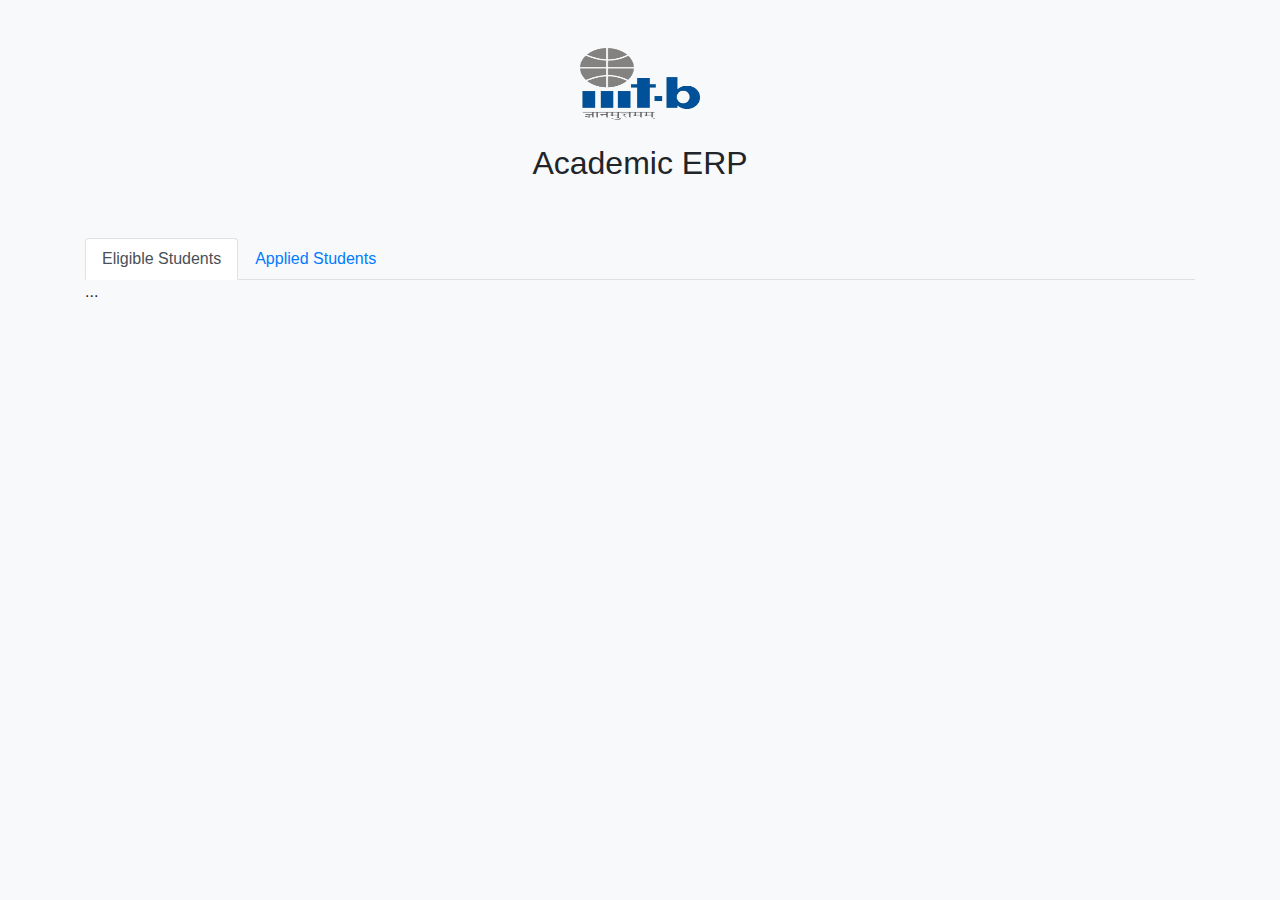
<file: esdplacementstudentselection/target/esdplacementstudentselection-1.0-SNAPSHOT/company.html>
<!DOCTYPE html>
<html lang="en">
<head>
    <meta charset="UTF-8">
    <title>Students - Courses</title>
    <link href="assets/css/bootstrap.min.css" rel="stylesheet">
    <link href="assets/css/org.css" rel="stylesheet">

</head>
<body class="bg-light">
<div class="container">
    <div class="py-5 text-center">
        <img alt="" class="d-block mx-auto mb-4" height="72" src="assets/logos/IIITB.png" width="120">
        <h2>Academic ERP</h2>

    </div>


    <div>
        <!-- Nav tabs -->
        <ul class="nav nav-tabs" id="myTab" role="tablist">
            <li class="nav-item">
                <a class="nav-link active" id="eligible-tab" data-toggle="tab" href="#eligible-stud-table" role="tab" aria-controls="home" aria-selected="true">Eligible Students</a>
            </li>
            <li class="nav-item">
                <a class="nav-link" id="applied-tab" data-toggle="tab" href="#applied-stud-table" role="tab" aria-controls="org_nav" aria-selected="false" >Applied Students</a>
            </li>
        </ul>

        <!-- Tab panes -->
        <div class="tab-content">
            <div class="tab-pane active" id="eligible" role="tabpanel" aria-labelledby="eligible-tab">...</div>
            <div class="tab-pane" id="applied" role="tabpanel" aria-labelledby="applied-tab">...</div>
            <div class="tab-pane" id="messages" role="tabpanel" aria-labelledby="messages-tab">...</div>
            <div class="tab-pane" id="settings" role="tabpanel" aria-labelledby="settings-tab">...</div>
        </div>
    </div>

    <div id="eligible-stud-table">
        <table class="eligible-students" id="id-eligible-students">


        </table>

    </div>


    <div id="applied-stud-table">
        <table class="applied-students" id="id-applied-students">


        </table>

    </div>
</div>
</body>
<script src="assets/js/jquery.min.js"></script>
<script src="assets/js/bootstrap.min.js"></script>
<script src="assets/js/company.js"></script>

</html>
</file>
<file: esdplacementstudentselection/target/esdplacementstudentselection-1.0-SNAPSHOT/assets/css/org.css>
#org-table-id {
    font-family: Arial, Helvetica, sans-serif;
    border-collapse: collapse;
    width: 100%;
}

#org-table-id td, #org-table-id th {
    border: 1px solid #ddd;
    padding: 8px;
}

#org-table-id tr:nth-child(even){background-color: #f2f2f2;}

#org-table-id tr:hover {background-color: #ddd;}

#org-table-id th {
    padding-top: 12px;
    padding-bottom: 12px;
    text-align: left;
    background-color: #4CAF50;
    color: white;
}
</file>
